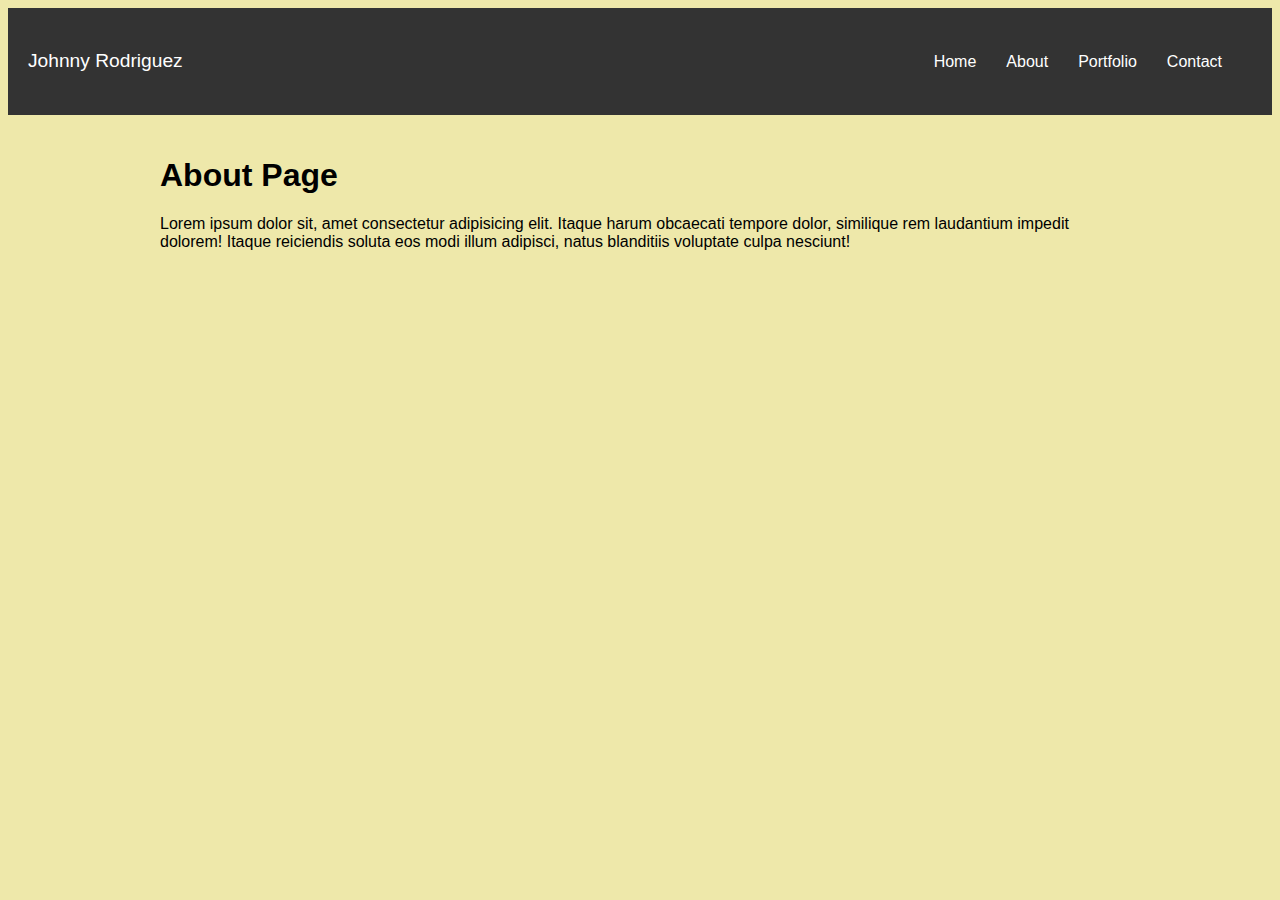
<file: about.html>
<!DOCTYPE html>
<html lang="en">

<head>
  <meta charset="UTF-8">
  <link rel="stylesheet" href="style.css">
  <meta http-equiv="X-UA-Compatible" content="IE=edge">
  <meta name="viewport" content="width=device-width, initial-scale=1.0">
  <title>About</title>
</head>

<body>
  <header>
    <p>Johnny Rodriguez</p>
    <nav>
      <ul>
        <li><a href="index.html">Home</a></li>
        <li><a href="about.html">About</a></li>
        <li><a href="portfolio.html">Portfolio</a></li>
        <li><a href="contact.html">Contact</a></li>

      </ul>
    </nav>
  </header>
  <main>
    <h1>About Page</h1>
    <p2>
      Lorem ipsum dolor sit, amet consectetur adipisicing elit. Itaque harum obcaecati tempore dolor, similique rem
      laudantium impedit dolorem! Itaque reiciendis soluta eos modi illum adipisci, natus blanditiis voluptate culpa
      nesciunt!

    </p2>
  </main>
  <script src="main.js"></script>
</body>

</html>
</file>
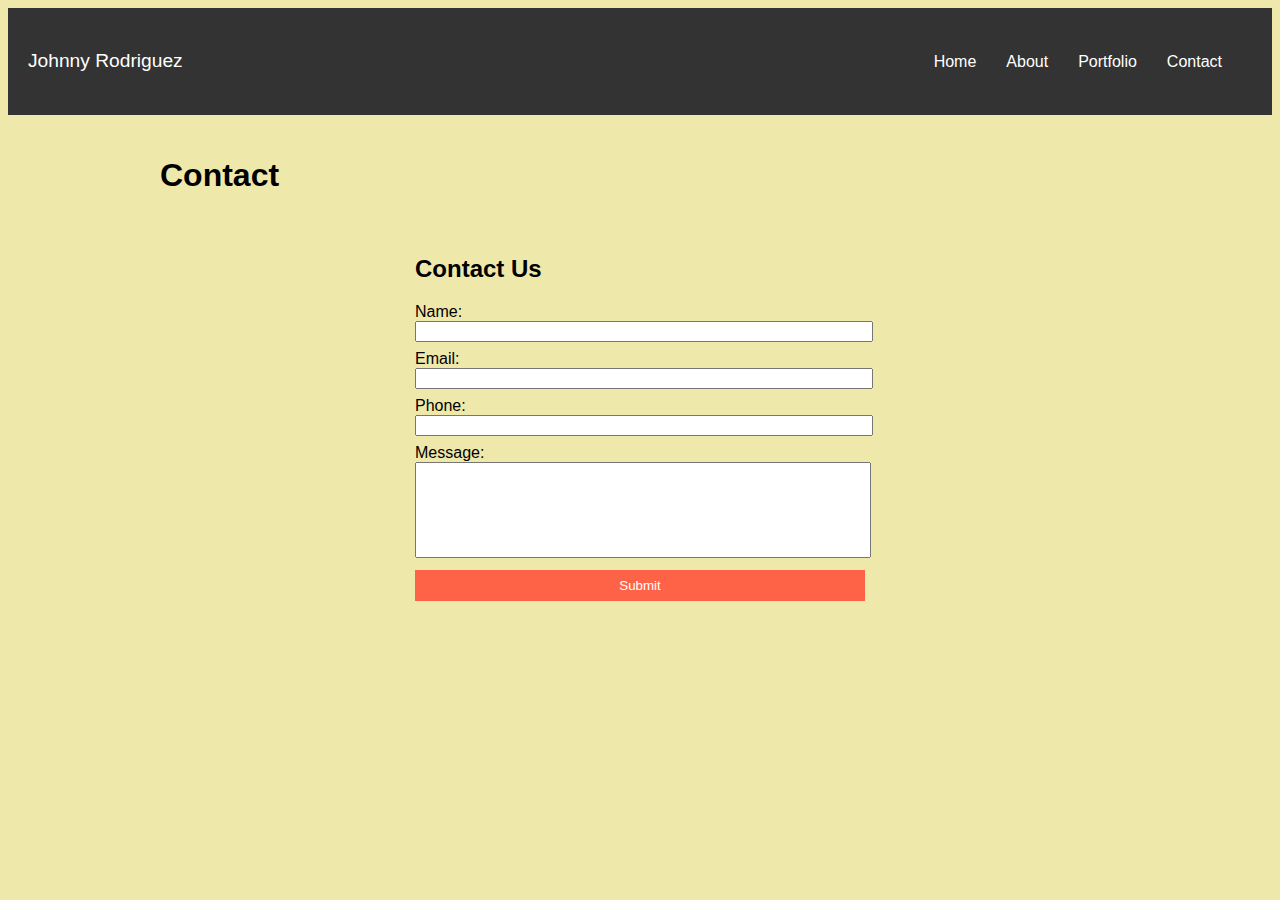
<file: contact.html>
<!DOCTYPE html>
<html lang="en">

<head>
  <link rel="stylesheet" href="style.css">
  <meta charset="UTF-8">
  <meta http-equiv="X-UA-Compatible" content="IE=edge">
  <meta name="viewport" content="width=device-width, initial-scale=1.0">
  <title>Contact</title>
</head>

<body>
  <header>
    <p>Johnny Rodriguez</p>
    <nav>
      <ul>
        <li><a href="index.html">Home</a></li>
        <li><a href="about.html">About</a></li>
        <li><a href="portfolio.html">Portfolio</a></li>
        <li><a href="contact.html">Contact</a></li>
      </ul>
    </nav>
  </header>
  <main>
    <h1>Contact</h1>
    <p1></p1>


  </main>
  <form id="form" action="thank-you.html" method="get" class="contact-form">
    <h2>Contact Us</h2>
    <div class="form-group">
      <label for="name">Name:</label>
      <input type="text" id="name" name="name" required>
    </div>
    <div class="form-group">
      <label for="email">Email:</label>
      <input type="email" id="email" name="email" required>
    </div>
    <div class="form-group">
      <label for="phone">Phone:</label>
      <input type="tel" id="phone" name="phone" required>

    </div>

    <div class="form-group">
      <label for="message">Message:</label>
      <textarea id="message" name="message" rows="6" required></textarea>
    </div>
    <div class="form-group"> <button id="sumbit" type="submit">Submit</button></div>

  </form>

  <script src="main.js"></script>
</body>

</html>
</file>
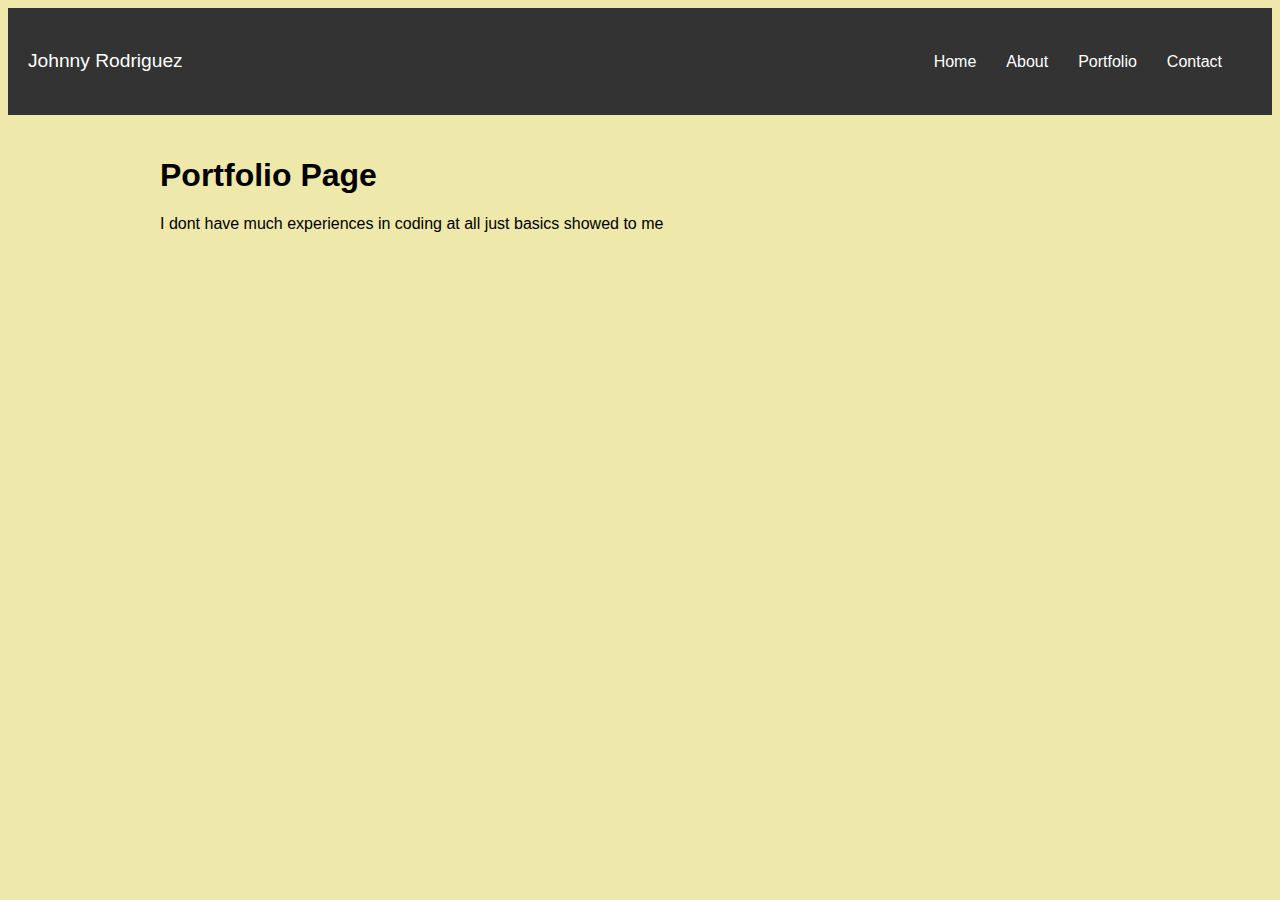
<file: portfolio.html>
<!DOCTYPE html>
<html lang="en">

<head>
  <meta charset="UTF-8">
  <link rel="stylesheet" href="style.css">
  <meta http-equiv="X-UA-Compatible" content="IE=edge">
  <meta name="viewport" content="width=device-width, initial-scale=1.0">
  <title>Portfolio</title>
</head>

<body>
  <header>
    <p>Johnny Rodriguez</p>
    <nav>
      <ul>
        <li><a href="index.html">Home</a></li>
        <li><a href="about.html">About</a></li>
        <li><a href="portfolio.html">Portfolio</a></li>
        <li><a href="contact.html">Contact</a></li>

      </ul>
    </nav>
  </header>
  <main>
    <h1>Portfolio Page</h1>
    <p2>I dont have much experiences in coding at all just basics showed to me </p2>
  </main>
  <script src="main.js"></script>
</body>

</html>
</file>
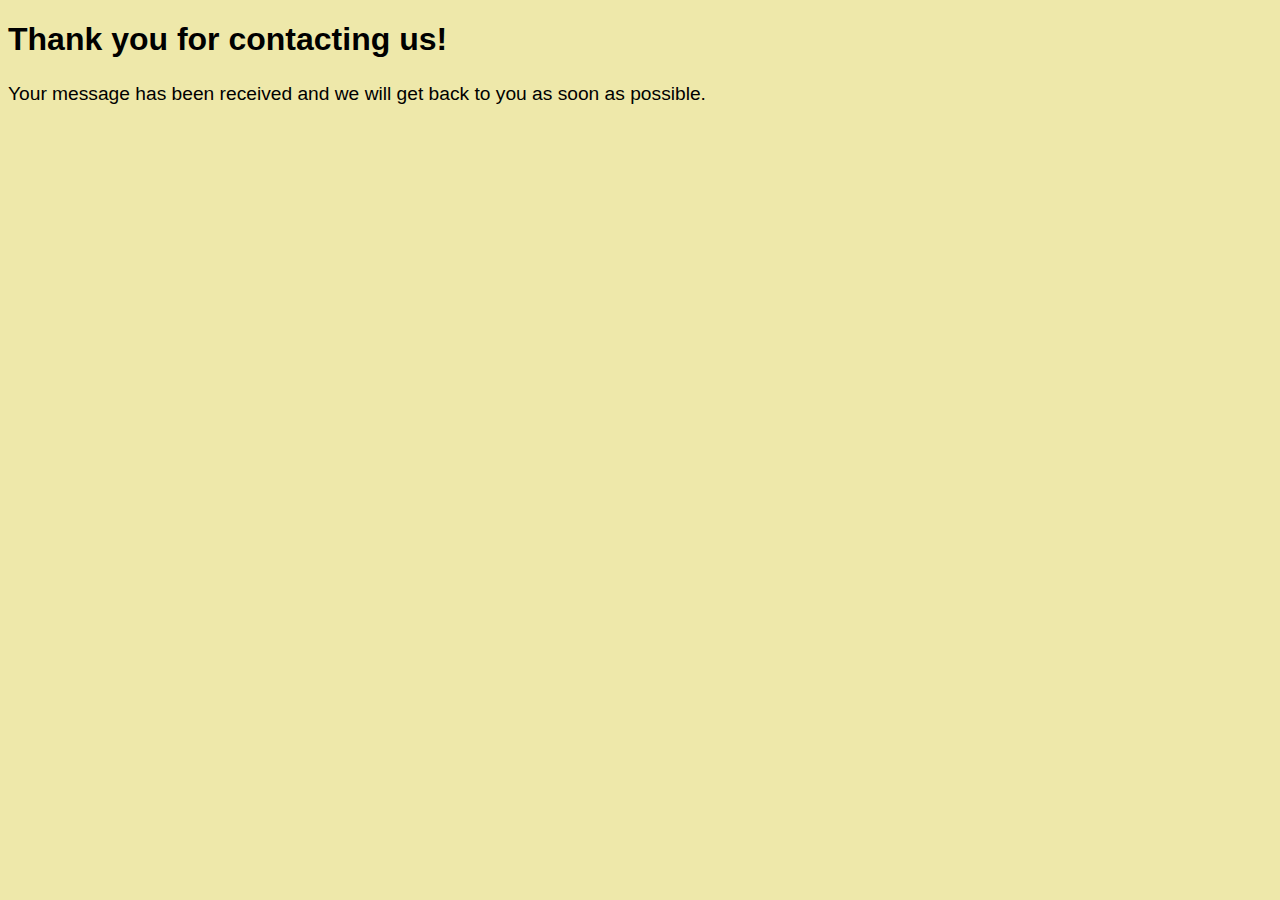
<file: thank-you.html>
<!DOCTYPE html>
<html lang="en">

<head>
  <link rel="stylesheet" href="style.css">
  <meta charset="UTF-8">
  <meta http-equiv="X-UA-Compatible" content="IE=edge">
  <meta name="viewport" content="width=device-width, initial-scale=1.0">
  <title>Thank you for contacting us!</title>
</head>

<body>
  <h1>Thank you for contacting us!</h1>
  <p>Your message has been received and we will get back to you as soon as possible.</p>
</body>

</html>
</file>
<file: style.css>
img {
  display: block;
  margin: auto;
}

/* color and font */
body {
  font-family: Arial, sans-serif;
  background-color: palegoldenrod;
}

/* header */
header {
  display: flex;
  justify-content: space-between;
  align-items: center;
  background-color: #333;
  color: #fff;
  padding: 20px;
}

/* nav links */
nav ul {
  list-style: none;
  margin: 0;
  padding: 0;
  display: flex;
}

nav li {
  margin-right: 30px;
}

nav li:hover {
  background-color: white;
}

nav li:hover a {
  color: black;
}

nav a {
  color: #fff;
  text-decoration: none;
}

/* main */
main {
  max-width: 960px;
  margin: 0 auto;
  padding: 20px;
}

/* container */
.container {
  display: grid;
  grid-template-columns: 1fr 2fr;
  grid-gap: 20px;
}

/* image */
img {
  max-width: 100%;
  height: auto;
}

/* paragraph */
p {
  font-size: 1.2rem;
  line-height: 1.5;
}

/* contact form */
form {
  margin: auto;
  max-width: 450px;
  display: grid;
}

/* button */
button {
  background-color: tomato;
  color: white;
  border: none;
  padding: 0.5rem;
  cursor: pointer;
  width: 100%;
}

button:hover {
  background-color: pink;
}

textarea {
  resize: none;
  width: 100%;
}

input {
  width: 100%;
}

.form-group:not(:last-of-type) {
  margin-bottom: 0.5rem;
  
}
</file>
